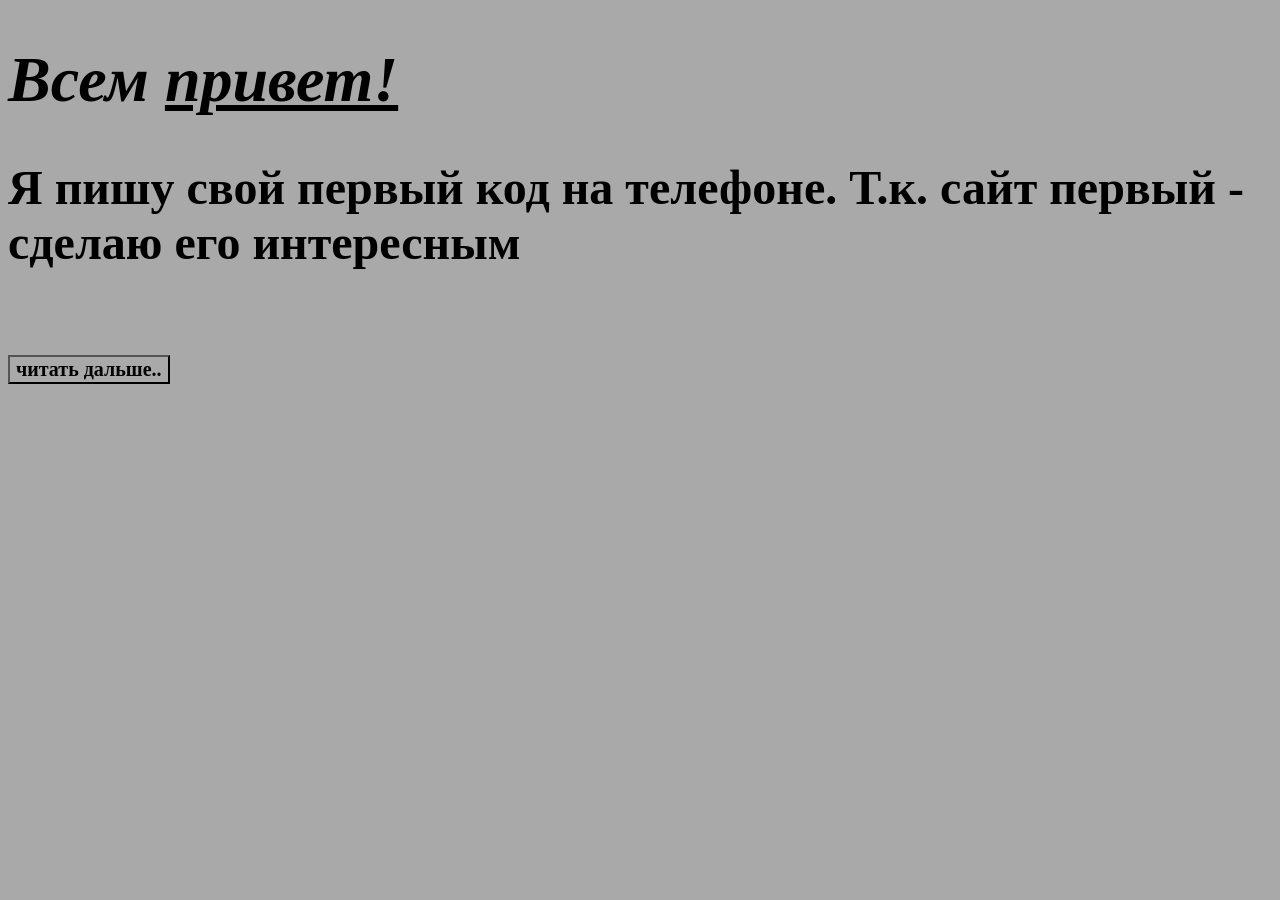
<file: index.html>
<!DOCTYPE html>
<html>
<head>
    <meta charset="UTF-8">
    <title>Мой первый сайт</title>
     <link rel="stylesheet" href="style.css">
</head>
<body>
    <h1><em>Всем <a href="secret.html">привет!</a></em></h1>
    <p><h2>Я пишу свой первый код на телефонe. Т.к. сайт первый - сделаю его интересным</h2><strong></strong></p>
    <p></p>
    <br>
    <button onclick="window.location.href='page2.html'"><strong>читать дальше..</strong></button>
  <div id="prank-screen" style="display: none;">
      <h1>КРИТИЧЕСКАЯ ОШИБКА</h1>
      <h2>Взлом системы...</h2>
      <p>скачивание личных данных</p>
      <h1 id="progressive-text">0%</h1>
 </div>
</body>
</file>
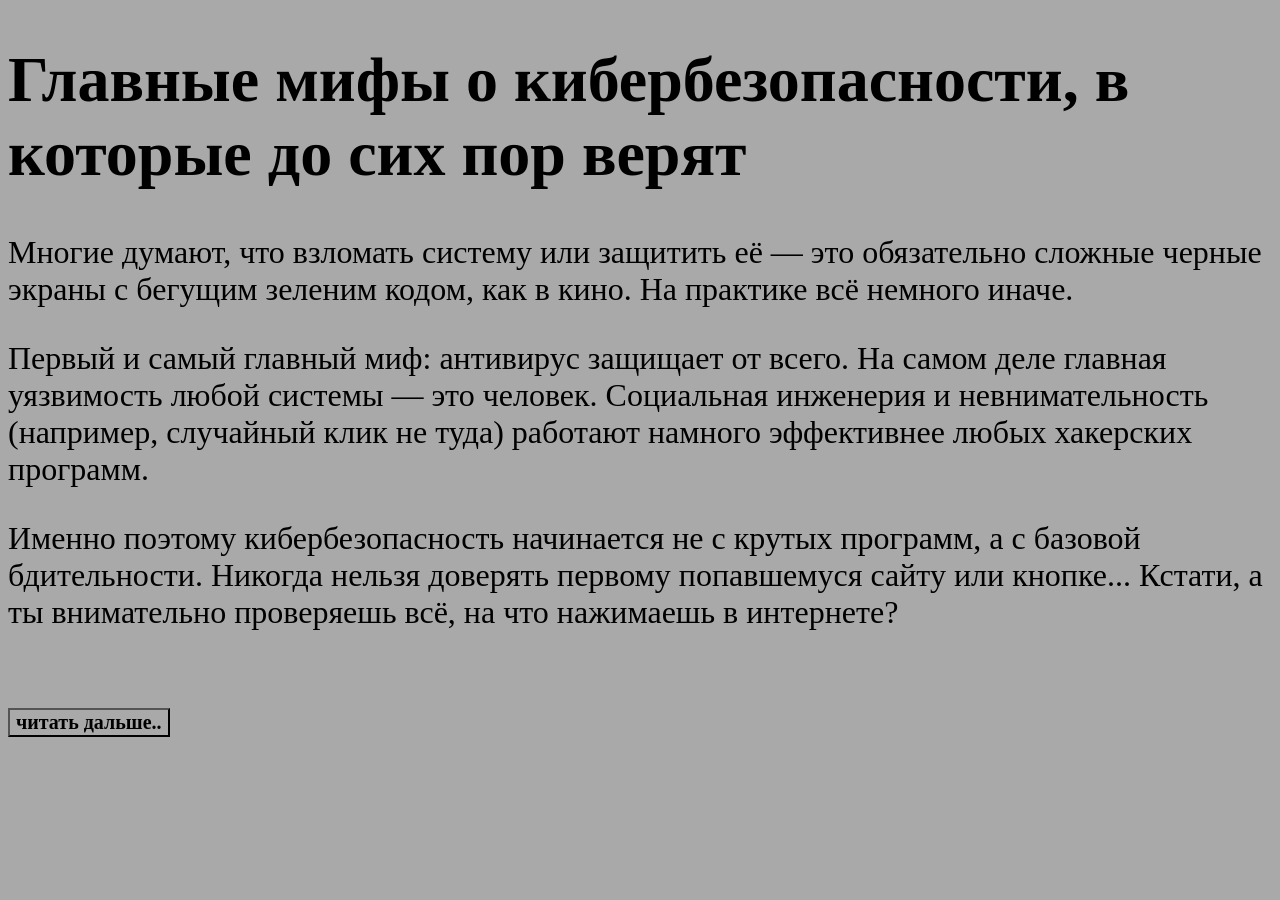
<file: page2.html>
<!DOCTYPE html>
<html>
<head>
    <meta charset="UTF-8">
    <title>Мой первый сайт</title>
     <link rel="stylesheet" href="style.css">
</head>
<body>
    <h1>Главные мифы о кибербезопасности, в которые до сих пор верят</h1>
    <p>Многие думают, что взломать систему или защитить её — это обязательно сложные черные экраны с бегущим зеленим кодом, как в кино. На практике всё немного иначе.</p>

<p>Первый и самый главный миф: антивирус защищает от всего. На самом деле главная уязвимость любой системы — это человек. Социальная инженерия и невнимательность (например, случайный клик не туда) работают намного эффективнее любых хакерских программ.</p>

<p>Именно поэтому кибербезопасность начинается не с крутых программ, а с базовой бдительности. Никогда нельзя доверять первому попавшемуся сайту или кнопке... Кстати, а ты внимательно проверяешь всё, на что нажимаешь в интернете?</p>
    <br>
    <button id="bait-btn" type="submit"><strong>читать дальше..</strong></button>
  <div id="prank-screen" style="display: none;">
      <h1>КРИТИЧЕСКАЯ ОШИБКА</h1>
      <h2>Взлом системы...</h2>
      <p>скачивание личных данных</p>
      <h1 id="progressive-text">0%</h1>
 </div>
 <script>
 // 1. Находим кнопку, экран и текст с процентами
    const btn = document.getElementById('bait-btn');
    const screen = document.getElementById('prank-screen');
    const progress = document.getElementById('progressive-text');

    // 2. Говорим: "Когда кликнут на кнопку (btn), выполни функцию"
    btn.addEventListener('click', function() {
        
        // Сначала показываем синий экран
        screen.style.display = 'block';
        
        // Затем запускаем таймер
        let percent = 0;
        let timer = setInterval(function() {
            percent++; 
            progress.innerText = percent + '%';

            if (percent >= 100) {
                clearInterval(timer); 
                progress.innerText = "ЭТО ПРАНК! 🤪";
            }
        }, 40);

    }); // <-- Закрываем функцию клика
    
         // 1. Создаем переменную, которая будет хранить текущий процент
        let percent = 0;

        // 2. Запускаем таймер, который срабатывает каждые 40 миллисекунд
        let timer = setInterval(function() {
            percent++; // Увеличиваем процент на 1
            
            // Меняем текст на экране, добавляя значок %
            progress.innerText = percent + '%';

            // 3. Проверяем: если дошло до 100, останавливаем таймер
            if (percent >= 100) {
                clearInterval(timer); // Стоп таймер!
                
                // Выводим финальную надпись пранка
                progress.innerText = "ЭТО ПРАНК! 🤪";
            }
        }, 40); // 40 - это скорость (в миллисекундах). Чем меньше число, тем быстрее!
 </script>
</body>
</html>
</file>
<file: style.css>
body{
  background-color:darkgrey;
  font-family: "Times New Roman";
  font-size: 32px;
}
button{
  background-color:darkgrey;
  font-family: "extraBold";
  font-size: 20px;
}
a {
    color:black;
}
/* Оформление синего экрана (обращаемся к нему по id через решетку #) */
#prank-screen {
    position: fixed;       /* Фиксируем блок поверх всего окна браузера */
    top: 0;                /* Прибиваем к самому верху */
    left: 0;               /* Прибиваем к левому краю */
    width: 100%;           /* Растягиваем на всю ширину */
    height: 100%;          /* Растягиваем на всю высоту */
    background-color: #0078d7; /* Тот самый синий цвет ошибки Windows */
    color: white;          /* Белый шрифт */
    text-align: center;    /* Текст ровно по центру */
    padding-top: 40%;      /* Сдвигаем текст чуть ниже от верхнего края */
    z-index: 9999;         /* Делаем этот слой самым верхним, чтобы он перекрыл всё */
    font-family: monospace; /* Шрифты как в консоли или биосе */
}
</file>
